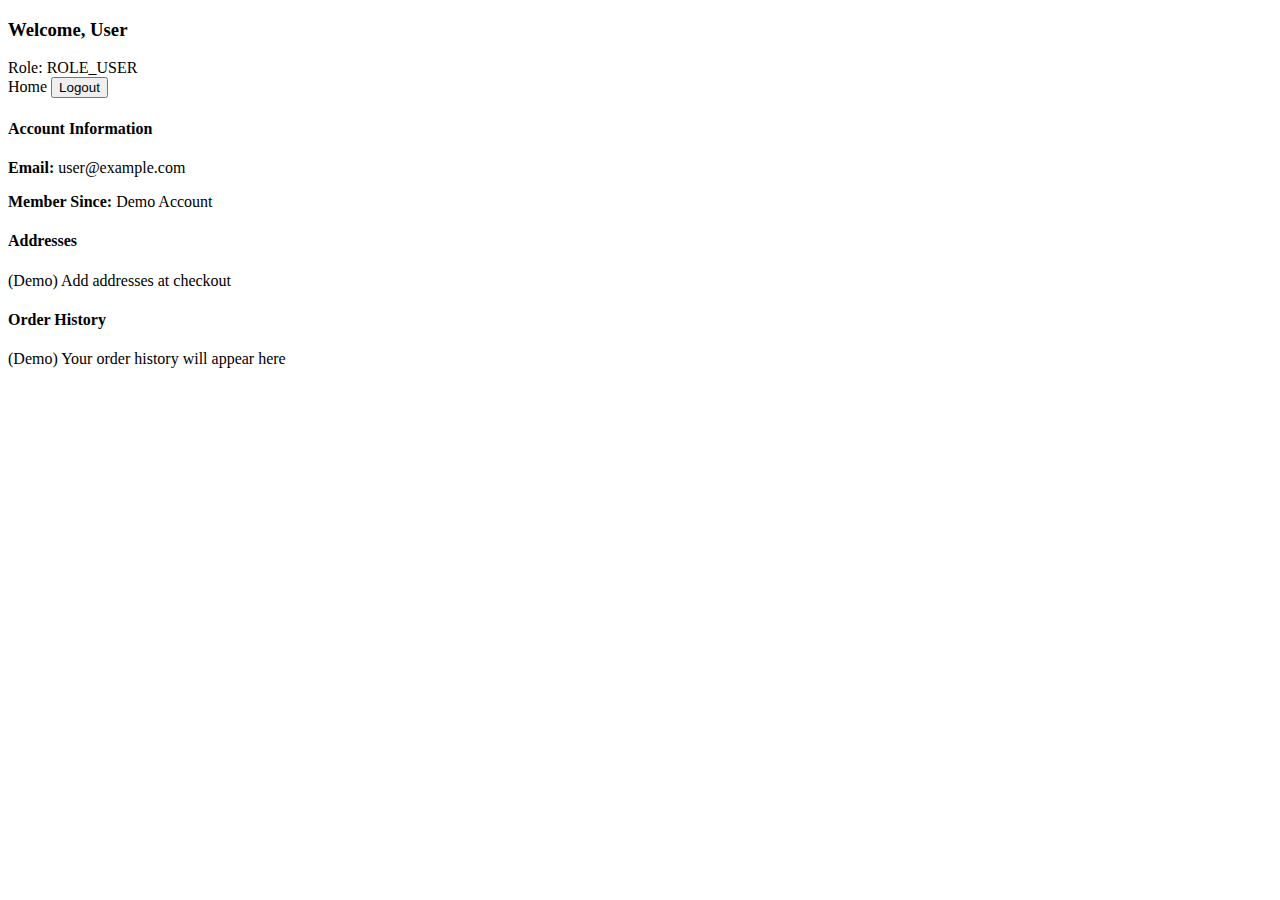
<file: src/main/resources/templates/profile/index.html>
<!DOCTYPE html>
<html xmlns:th="http://www.thymeleaf.org"
      xmlns:sec="http://www.thymeleaf.org/extras/spring-security"
      xmlns:layout="http://www.ultraq.net.nz/thymeleaf/layout"
      layout:decorate="~{layout/base}">
<head>
    <title>My Profile</title>
</head>
<body>
    <div layout:fragment="content">
        <section class="container">
            <div class="stack">
                <div class="panel row" style="justify-content:space-between;align-items:center;">
                    <div>
                        <h3>Welcome, <span sec:authentication="name">User</span></h3>
                        <div class="muted">Role: <span sec:authentication="principal.authorities">ROLE_USER</span></div>
                    </div>
                    <div class="row">
                        <a class="btn" th:href="@{/}">Home</a>
                        <form th:action="@{/auth/logout}" method="post" style="display: inline;">
                            <button type="submit" class="btn btn-ghost">Logout</button>
                        </form>
                    </div>
                </div>
                
                <!-- User Information -->
                <div class="panel">
                    <h4>Account Information</h4>
                    <div class="row" style="margin-top: 16px;">
                        <div style="flex: 1;">
                            <p><strong>Email:</strong> <span sec:authentication="name">user@example.com</span></p>
                            <p><strong>Member Since:</strong> <span>Demo Account</span></p>
                        </div>
                    </div>
                </div>
                
                <!-- Addresses -->
                <div class="panel">
                    <h4>Addresses</h4>
                    <div class="muted" style="margin-top: 16px;">(Demo) Add addresses at checkout</div>
                </div>
                
                <!-- Order History -->
                <div class="panel">
                    <h4>Order History</h4>
                    <div class="muted" style="margin-top: 16px;">(Demo) Your order history will appear here</div>
                </div>
            </div>
        </section>
    </div>
</body>
</html>
</file>
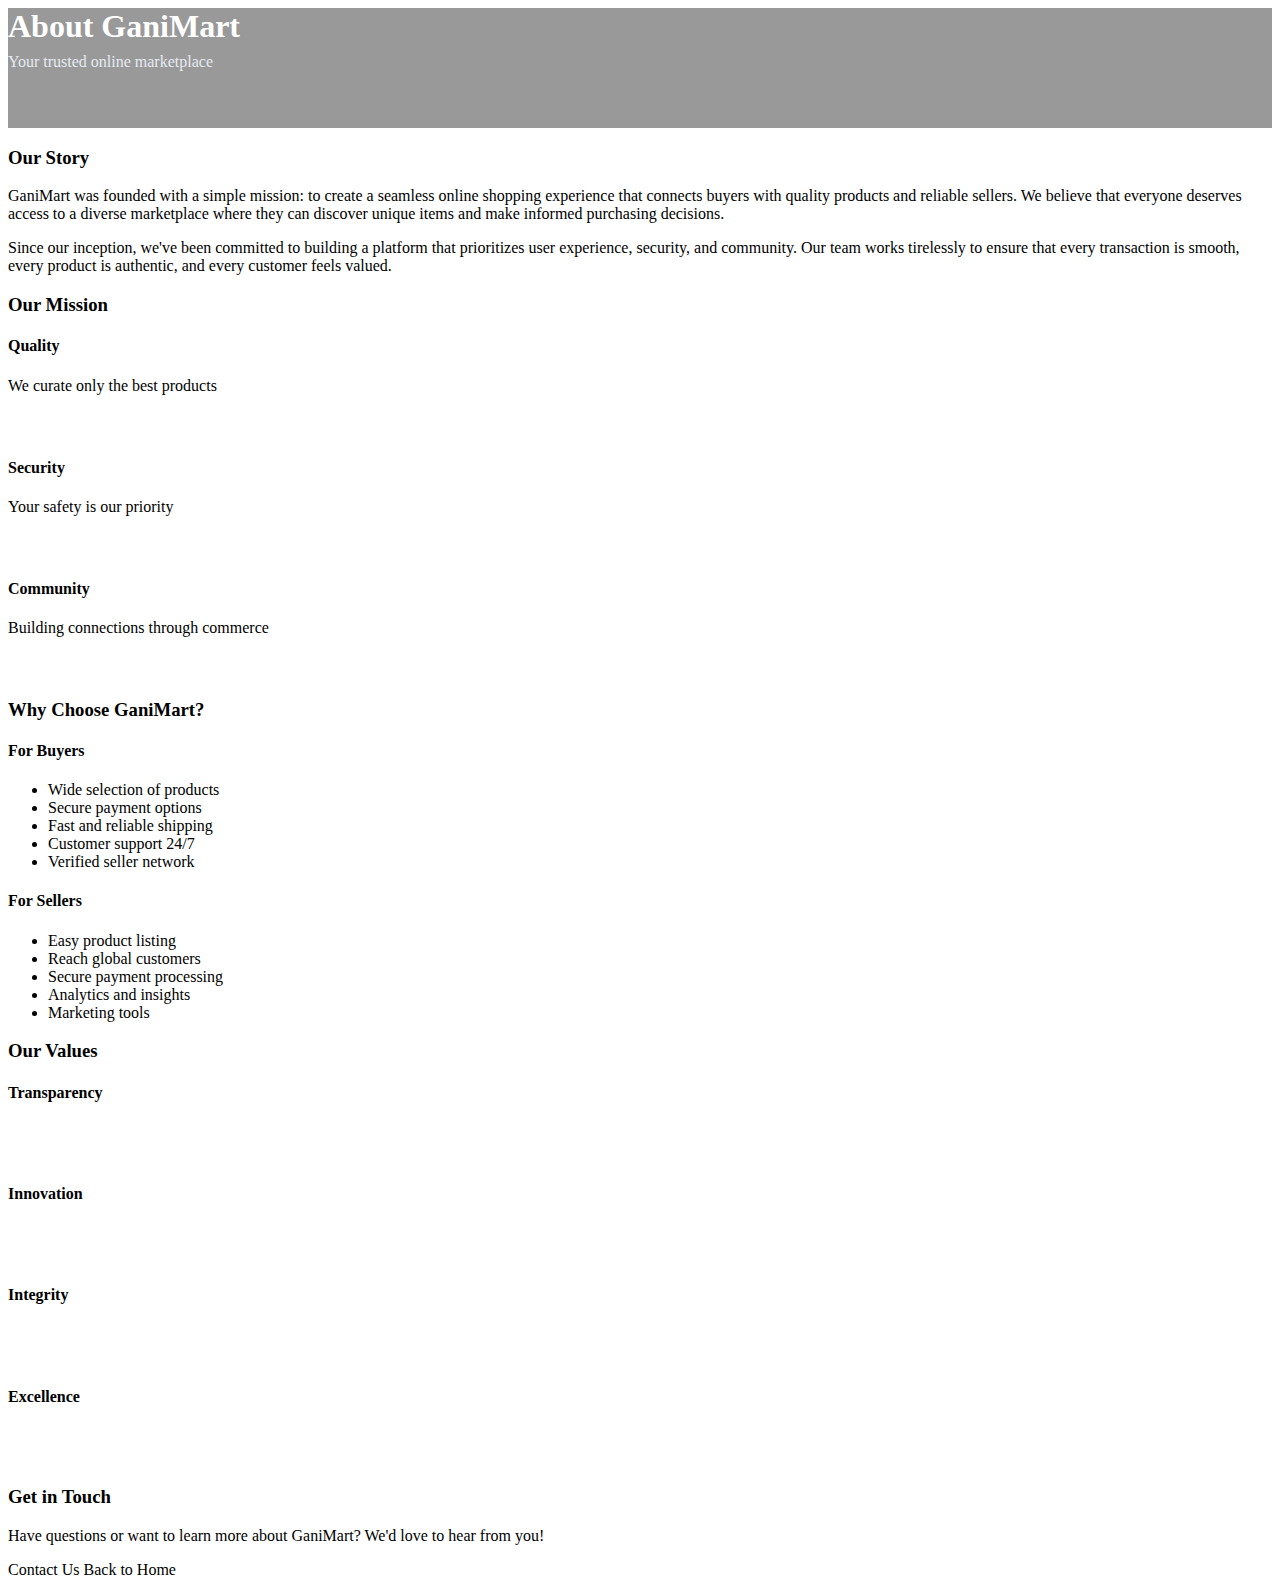
<file: src/main/resources/templates/about.html>
<!DOCTYPE html>
<html lang="en" xmlns:th="http://www.thymeleaf.org" xmlns:layout="http://www.ultraq.net.nz/thymeleaf/layout"
      layout:decorate="~{layout/base}">
<head>
    <title>About - GaniMart</title>
</head>
<body>
    <div layout:fragment="content">
        <section class="panel stack">
            <div class="card center" style="height: 120px; background: linear-gradient(rgba(0,0,0,0.4), rgba(0,0,0,0.4)), url('https://images.unsplash.com/photo-1556742049-0cfed4f6a45d?w=1200&h=400&fit=crop') center/cover;">
                <div style="position: relative; z-index: 2;">
                    <h1 style="margin: 0; color: #ffffff;">About GaniMart</h1>
                    <p style="margin: 8px 0 0 0; color: #e6eaf2;">Your trusted online marketplace</p>
                </div>
            </div>
            
            <div class="stack">
                <h3>Our Story</h3>
                <p>GaniMart was founded with a simple mission: to create a seamless online shopping experience that connects buyers with quality products and reliable sellers. We believe that everyone deserves access to a diverse marketplace where they can discover unique items and make informed purchasing decisions.</p>
                
                <p>Since our inception, we've been committed to building a platform that prioritizes user experience, security, and community. Our team works tirelessly to ensure that every transaction is smooth, every product is authentic, and every customer feels valued.</p>
            </div>
            
            <div class="stack">
                <h3>Our Mission</h3>
                <div class="grid" style="grid-template-columns: repeat(auto-fit, minmax(250px, 1fr));">
                    <div class="card center" style="height: 100px;">
                        <h4>Quality</h4>
                        <p class="muted">We curate only the best products</p>
                    </div>
                    <div class="card center" style="height: 100px;">
                        <h4>Security</h4>
                        <p class="muted">Your safety is our priority</p>
                    </div>
                    <div class="card center" style="height: 100px;">
                        <h4>Community</h4>
                        <p class="muted">Building connections through commerce</p>
                    </div>
                </div>
            </div>
            
            <div class="stack">
                <h3>Why Choose GaniMart?</h3>
                <div class="split">
                    <div>
                        <h4>For Buyers</h4>
                        <ul>
                            <li>Wide selection of products</li>
                            <li>Secure payment options</li>
                            <li>Fast and reliable shipping</li>
                            <li>Customer support 24/7</li>
                            <li>Verified seller network</li>
                        </ul>
                    </div>
                    <div>
                        <h4>For Sellers</h4>
                        <ul>
                            <li>Easy product listing</li>
                            <li>Reach global customers</li>
                            <li>Secure payment processing</li>
                            <li>Analytics and insights</li>
                            <li>Marketing tools</li>
                        </ul>
                    </div>
                </div>
            </div>
            
            <div class="stack">
                <h3>Our Values</h3>
                <div class="grid" style="grid-template-columns: repeat(auto-fit, minmax(200px, 1fr));">
                    <div class="card center" style="height: 80px;">
                        <h4>Transparency</h4>
                    </div>
                    <div class="card center" style="height: 80px;">
                        <h4>Innovation</h4>
                    </div>
                    <div class="card center" style="height: 80px;">
                        <h4>Integrity</h4>
                    </div>
                    <div class="card center" style="height: 80px;">
                        <h4>Excellence</h4>
                    </div>
                </div>
            </div>
            
            <div class="stack">
                <h3>Get in Touch</h3>
                <p>Have questions or want to learn more about GaniMart? We'd love to hear from you!</p>
                <div class="row" style="justify-content: center; gap: 12px;">
                    <a th:href="@{/contact}" class="btn btn-primary">Contact Us</a>
                    <a th:href="@{/}" class="btn">Back to Home</a>
                </div>
            </div>
        </section>
    </div>
</body>
</html>
</file>
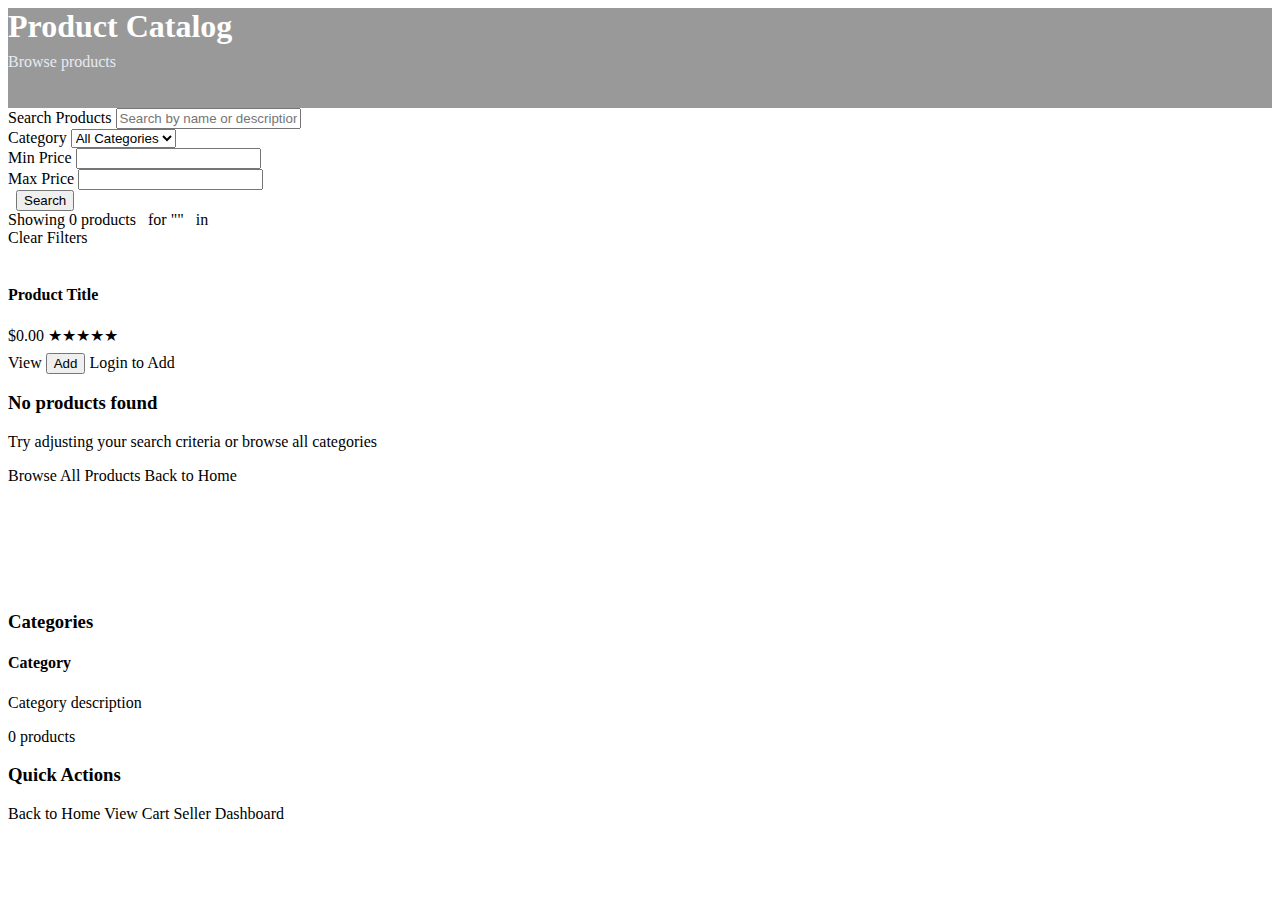
<file: src/main/resources/templates/catalog.html>
<!DOCTYPE html>
<html lang="en" xmlns:th="http://www.thymeleaf.org" xmlns:layout="http://www.ultraq.net.nz/thymeleaf/layout"
      xmlns:sec="http://www.thymeleaf.org/extras/spring-security"
      layout:decorate="~{layout/base}">
<head>
    <title th:text="${title} ? ${title} + ' - GaniMart' : 'Catalog - GaniMart'">Catalog</title>
</head>
<body>
    <div layout:fragment="content">
        <section class="panel stack">
            <!-- Header -->
            <div class="card center" style="height: 100px; background: linear-gradient(rgba(0,0,0,0.4), rgba(0,0,0,0.4)), url('https://images.unsplash.com/photo-1441986300917-64674bd600d8?w=1200&h=400&fit=crop') center/cover;">
                <div style="position: relative; z-index: 2;">
                    <h1 style="margin: 0; color: #ffffff;" th:text="${selectedCategory != null ? selectedCategory.name : 'Product Catalog'}">Product Catalog</h1>
                    <p style="margin: 8px 0 0 0; color: #e6eaf2;" th:if="${selectedCategory != null}">Browse <span th:text="${selectedCategory.name}"></span> products</p>
                </div>
            </div>
            
            <!-- Search and Filters -->
            <div class="card">
                <form th:action="@{/catalog}" method="get" class="form">
                    <div class="row">
                        <div class="field" style="flex: 1;">
                            <label for="search">Search Products</label>
                            <input type="text" id="search" name="q" th:value="${searchQuery}" placeholder="Search by name or description..." />
                        </div>
                        <div class="field">
                            <label for="category">Category</label>
                            <select id="category" name="categoryId">
                                <option value="">All Categories</option>
                                <option th:each="cat : ${categories}" 
                                        th:value="${cat.id}" 
                                        th:text="${cat.name}">Category</option>
                            </select>
                        </div>
                        <div class="field">
                            <label for="minPrice">Min Price</label>
                            <input type="number" id="minPrice" name="minPrice" th:value="${minPrice}" min="0" step="0.01" />
                        </div>
                        <div class="field">
                            <label for="maxPrice">Max Price</label>
                            <input type="number" id="maxPrice" name="maxPrice" th:value="${maxPrice}" min="0" step="0.01" />
                        </div>
                        <div class="field">
                            <label>&nbsp;</label>
                            <button type="submit" class="btn btn-primary">Search</button>
                        </div>
                    </div>
                </form>
            </div>
            
            <!-- Results Summary -->
            <div class="row" style="justify-content: space-between; align-items: center;">
                <div>
                    <span class="muted">Showing <span th:text="${products.size()}">0</span> products</span>
                    <span th:if="${searchQuery}" class="muted" style="margin-left: 8px;"> for "<span th:text="${searchQuery}"></span>"</span>
                    <span th:if="${selectedCategory != null}" class="muted" style="margin-left: 8px;"> in <span th:text="${selectedCategory.name}"></span></span>
                </div>
                <div>
                    <a th:href="@{/catalog}" class="btn btn-ghost" th:if="${searchQuery != null or selectedCategory != null or minPrice != null or maxPrice != null}">Clear Filters</a>
                </div>
            </div>
            
            <!-- Products Grid -->
            <div th:if="${products != null and !products.isEmpty()}" class="grid" id="productsGrid">
                <div th:each="product : ${products}" th:object="${product}" class="card product-card">
                    <img th:src="${product.imageUrl}" th:alt="${product.title}" referrerpolicy="no-referrer" />
                    <h4 th:text="${product.title}">Product Title</h4>
                    <p class="muted" th:text="${product.description}" style="font-size: 13px; margin: 4px 0;"></p>
                    <div class="row" style="justify-content: space-between; align-items: center;">
                        <span class="price">$<span th:text="${#numbers.formatDecimal(product.price, 1, 2)}">0.00</span></span>
                        <span class="rating">★★★★★</span>
                    </div>
                    <div class="row" style="margin-top: 8px;">
                        <a class="btn" th:href="@{/product/{id}(id=${product.id})}">View</a>
                        <form th:action="@{/cart/add}" method="post" style="display: inline;" sec:authorize="isAuthenticated()">
                            <input type="hidden" name="productId" th:value="${product.id}" />
                            <input type="hidden" name="quantity" value="1" />
                            <button type="submit" class="btn btn-primary">Add</button>
                        </form>
                        <a th:href="@{/auth/login}" class="btn btn-primary" sec:authorize="!isAuthenticated()">Login to Add</a>
                    </div>
                </div>
            </div>
            
            <!-- No Results -->
            <div th:if="${products != null and products.isEmpty()}" class="card center" style="height: 200px;">
                <div>
                    <h3>No products found</h3>
                    <p class="muted">Try adjusting your search criteria or browse all categories</p>
                    <div class="row" style="justify-content: center; gap: 12px; margin-top: 16px;">
                        <a th:href="@{/catalog}" class="btn btn-primary">Browse All Products</a>
                        <a th:href="@{/}" class="btn">Back to Home</a>
                    </div>
                </div>
            </div>
            
            <!-- Categories Sidebar -->
            <div class="split">
                <div>
                    <h3>Categories</h3>
                    <div class="stack">
                        <a th:each="cat : ${categories}" 
                           th:href="@{/catalog/category/{id}(id=${cat.id})}"
                           class="card" 
                           style="text-decoration: none; cursor: pointer;">
                            <h4 th:text="${cat.name}">Category</h4>
                            <p class="muted" th:text="${cat.description}">Category description</p>
                            <span class="pill" th:text="${'0 products'}">0 products</span>
                        </a>
                    </div>
                </div>
                
                <div>
                    <h3>Quick Actions</h3>
                    <div class="stack">
                        <a th:href="@{/}" class="btn btn-ghost">Back to Home</a>
                        <a th:href="@{/cart}" class="btn btn-ghost" sec:authorize="isAuthenticated()">View Cart</a>
                        <a th:href="@{/seller}" class="btn btn-ghost" sec:authorize="hasRole('SELLER')">Seller Dashboard</a>
                    </div>
                </div>
            </div>
        </section>
    </div>
</body>
</html>
</file>
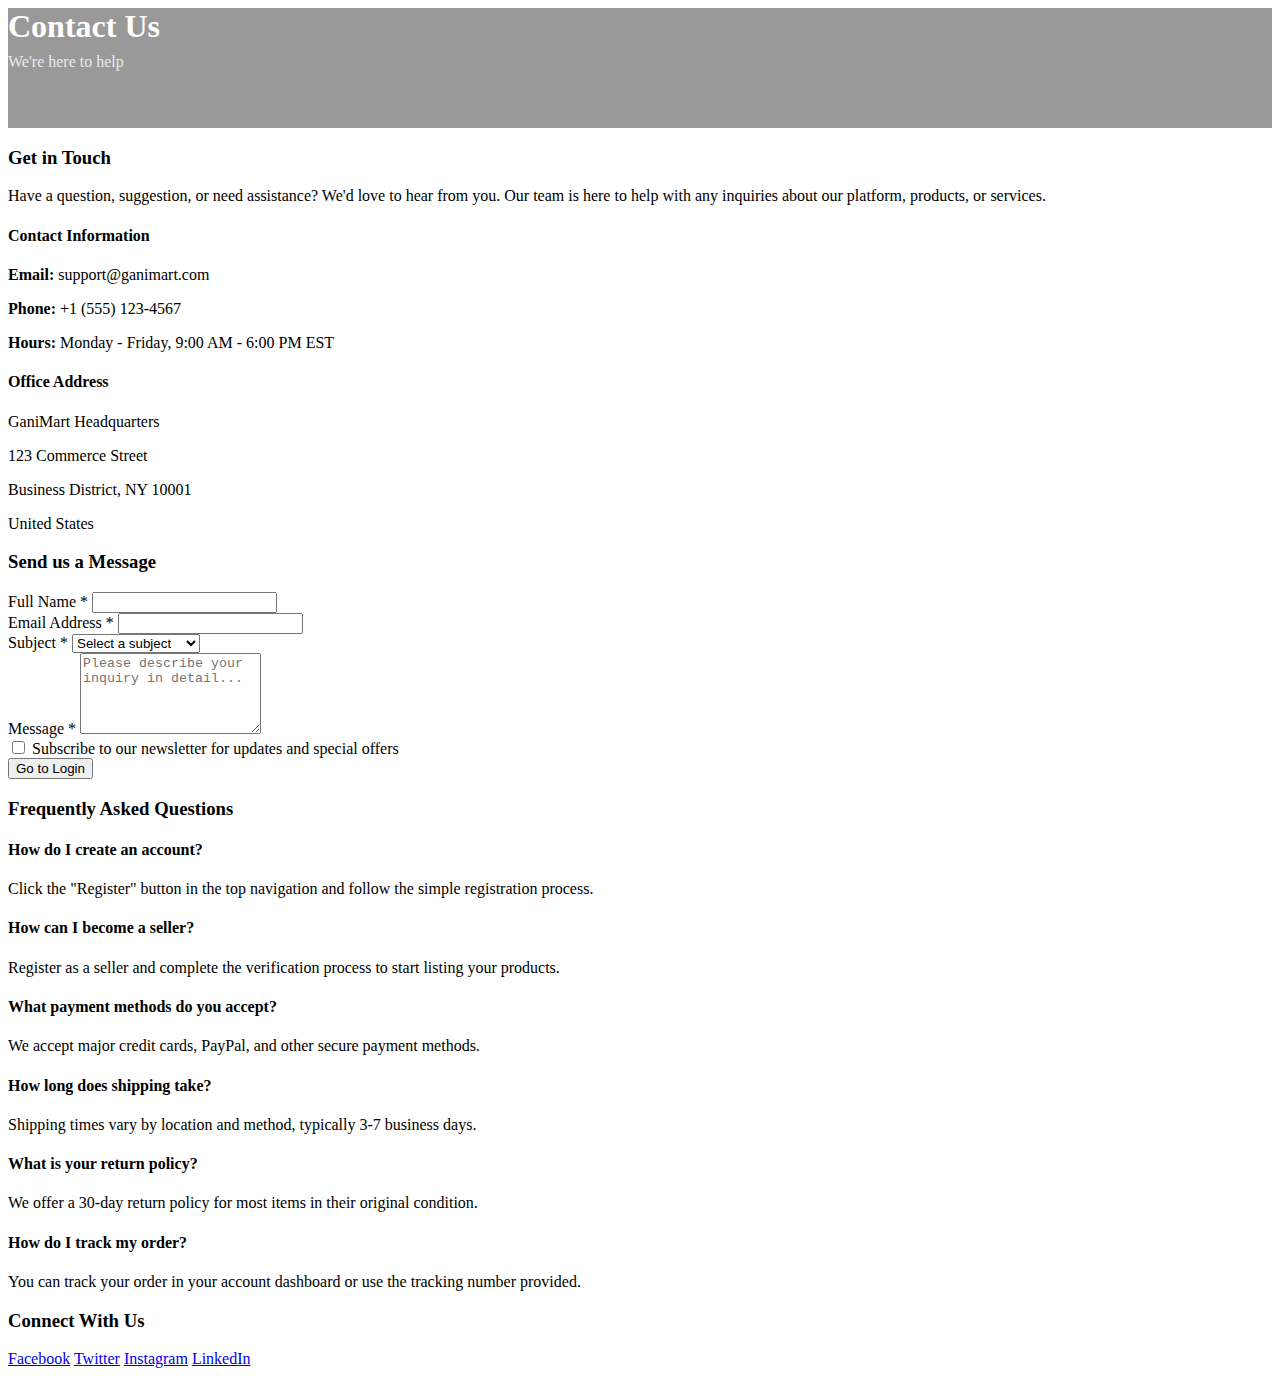
<file: src/main/resources/templates/contact.html>
<!DOCTYPE html>
<html lang="en" xmlns:th="http://www.thymeleaf.org" xmlns:layout="http://www.ultraq.net.nz/thymeleaf/layout"
      layout:decorate="~{layout/base}">
<head>
    <title>Contact - GaniMart</title>
</head>
<body>
    <div layout:fragment="content">
        <section class="panel stack">
            <div class="card center" style="height: 120px; background: linear-gradient(rgba(0,0,0,0.4), rgba(0,0,0,0.4)), url('https://images.unsplash.com/photo-1486312338219-ce68d2c6f44d?w=1200&h=400&fit=crop') center/cover;">
                <div style="position: relative; z-index: 2;">
                    <h1 style="margin: 0; color: #ffffff;">Contact Us</h1>
                    <p style="margin: 8px 0 0 0; color: #e6eaf2;">We're here to help</p>
                </div>
            </div>
            
            <div class="split">
                <div class="stack">
                    <h3>Get in Touch</h3>
                    <p>Have a question, suggestion, or need assistance? We'd love to hear from you. Our team is here to help with any inquiries about our platform, products, or services.</p>
                    
                    <div class="stack">
                        <h4>Contact Information</h4>
                        <div class="card">
                            <p><strong>Email:</strong> support@ganimart.com</p>
                            <p><strong>Phone:</strong> +1 (555) 123-4567</p>
                            <p><strong>Hours:</strong> Monday - Friday, 9:00 AM - 6:00 PM EST</p>
                        </div>
                    </div>
                    
                    <div class="stack">
                        <h4>Office Address</h4>
                        <div class="card">
                            <p>GaniMart Headquarters</p>
                            <p>123 Commerce Street</p>
                            <p>Business District, NY 10001</p>
                            <p>United States</p>
                        </div>
                    </div>
                </div>
                
                <div class="stack">
                    <h3>Send us a Message</h3>
                    <form class="form" th:action="@{/auth/login}" method="get">
                        <div class="field">
                            <label for="name">Full Name *</label>
                            <input type="text" id="name" name="name" required />
                        </div>
                        
                        <div class="field">
                            <label for="email">Email Address *</label>
                            <input type="email" id="email" name="email" required />
                        </div>
                        
                        <div class="field">
                            <label for="subject">Subject *</label>
                            <select id="subject" name="subject" required>
                                <option value="">Select a subject</option>
                                <option value="general">General Inquiry</option>
                                <option value="support">Technical Support</option>
                                <option value="billing">Billing Question</option>
                                <option value="partnership">Partnership</option>
                                <option value="feedback">Feedback</option>
                                <option value="other">Other</option>
                            </select>
                        </div>
                        
                        <div class="field">
                            <label for="message">Message *</label>
                            <textarea id="message" name="message" rows="5" required placeholder="Please describe your inquiry in detail..."></textarea>
                        </div>
                        
                        <div class="field">
                            <label>
                                <input type="checkbox" name="newsletter" />
                                Subscribe to our newsletter for updates and special offers
                            </label>
                        </div>
                        
                        <button type="submit" class="btn btn-primary">Go to Login</button>
                    </form>
                </div>
            </div>
            
            <div class="stack">
                <h3>Frequently Asked Questions</h3>
                <div class="grid" style="grid-template-columns: repeat(auto-fit, minmax(300px, 1fr));">
                    <div class="card">
                        <h4>How do I create an account?</h4>
                        <p class="muted">Click the "Register" button in the top navigation and follow the simple registration process.</p>
                    </div>
                    
                    <div class="card">
                        <h4>How can I become a seller?</h4>
                        <p class="muted">Register as a seller and complete the verification process to start listing your products.</p>
                    </div>
                    
                    <div class="card">
                        <h4>What payment methods do you accept?</h4>
                        <p class="muted">We accept major credit cards, PayPal, and other secure payment methods.</p>
                    </div>
                    
                    <div class="card">
                        <h4>How long does shipping take?</h4>
                        <p class="muted">Shipping times vary by location and method, typically 3-7 business days.</p>
                    </div>
                    
                    <div class="card">
                        <h4>What is your return policy?</h4>
                        <p class="muted">We offer a 30-day return policy for most items in their original condition.</p>
                    </div>
                    
                    <div class="card">
                        <h4>How do I track my order?</h4>
                        <p class="muted">You can track your order in your account dashboard or use the tracking number provided.</p>
                    </div>
                </div>
            </div>
            
            <div class="stack">
                <h3>Connect With Us</h3>
                <div class="row" style="justify-content: center; gap: 16px;">
                    <a href="#" class="btn btn-ghost">Facebook</a>
                    <a href="#" class="btn btn-ghost">Twitter</a>
                    <a href="#" class="btn btn-ghost">Instagram</a>
                    <a href="#" class="btn btn-ghost">LinkedIn</a>
                </div>
            </div>
        </section>
    </div>
</body>
</html>
</file>
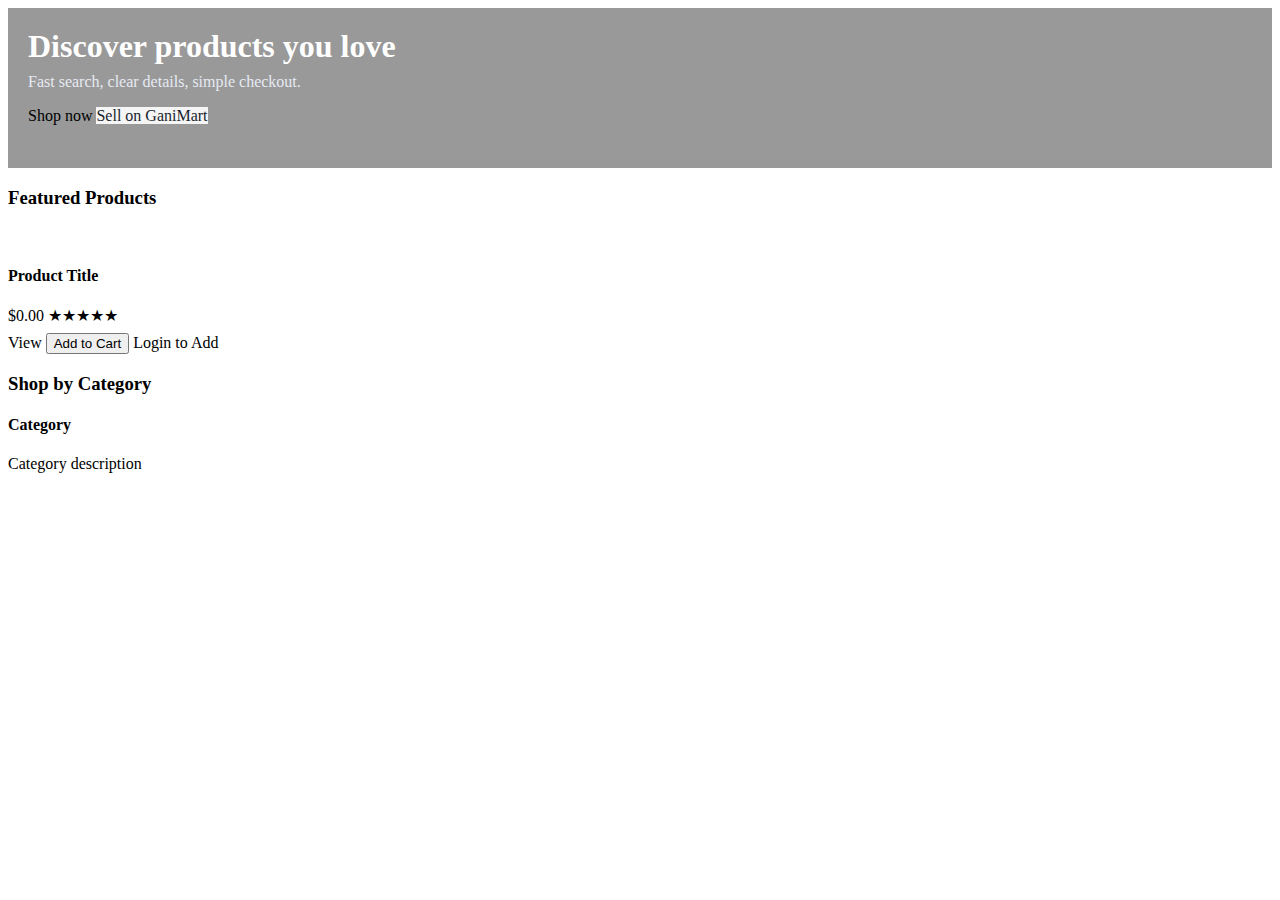
<file: src/main/resources/templates/home.html>
<!DOCTYPE html>
<html lang="en" xmlns:th="http://www.thymeleaf.org" xmlns:layout="http://www.ultraq.net.nz/thymeleaf/layout"
      layout:decorate="~{layout/base}">
<head>
    <title>Home - GaniMart</title>
</head>
<body>
    <div layout:fragment="content">
        <section class="panel stack">
            <!-- Hero Section -->
            <div class="card center" style="height: 160px; background: linear-gradient(rgba(0,0,0,0.4), rgba(0,0,0,0.4)), url('https://images.unsplash.com/photo-1441986300917-64674bd600d8?w=1200&h=400&fit=crop') center/cover; position: relative;">
                <div style="position: relative; z-index: 2; padding: 20px; border-radius: 12px;">
                    <h1 style="margin: 0 0 8px 0; color: #ffffff;">Discover products you love</h1>
                    <p style="margin: 0 0 16px 0; color: #e6eaf2; font-size: 16px;">Fast search, clear details, simple checkout.</p>
                    <div class="row" style="justify-content:center;gap:12px;">
                        <a th:href="@{/catalog}" class="btn btn-primary">Shop now</a>
                        <a th:href="@{/auth/register}" class="btn" style="background: rgba(255,255,255,0.9); color: #1a1f2e; border: none;">Sell on GaniMart</a>
                    </div>
                </div>
            </div>
            
            <!-- Featured Products -->
            <div class="stack">
                <h3>Featured Products</h3>
                <div class="grid" id="featuredGrid">
                    <!-- Featured products will be displayed here -->
                    <div th:each="product : ${featuredProducts}" th:object="${product}" class="card product-card">
                        <img th:src="${product.imageUrl}" th:alt="${product.title}" referrerpolicy="no-referrer" />
                        <h4 th:text="${product.title}">Product Title</h4>
                        <div class="row" style="justify-content:space-between;align-items:center;">
                            <span class="price" th:text="${'$' + #numbers.formatDecimal(product.price, 1, 2)}">$0.00</span>
                            <span class="rating">★★★★★</span>
                        </div>
                        <div class="row" style="margin-top:8px;">
                            <a class="btn" th:href="@{/product/{productId}(productId=${product.id})}">View</a>
                            <!-- For authenticated users -->
                            <form th:action="@{/cart/add}" method="post" style="display: inline;" sec:authorize="isAuthenticated()">
                                <input type="hidden" name="productId" th:value="${product.id}" />
                                <input type="hidden" name="quantity" value="1" />
                                <button type="submit" class="btn btn-primary">Add to Cart</button>
                            </form>
                            <!-- For non-authenticated users -->
                            <a th:href="@{/auth/login}" class="btn btn-primary" sec:authorize="!isAuthenticated()">Login to Add</a>
                        </div>
                    </div>
                </div>
            </div>
            
            <!-- Categories Quick Links -->
            <div class="stack">
                <h3>Shop by Category</h3>
                <div class="grid" style="grid-template-columns: repeat(auto-fit, minmax(200px, 1fr));">
                    <a th:each="category : ${categories}" th:href="@{/catalog}" class="card center" style="height: 120px; cursor: pointer; text-decoration: none; color: inherit;">
                        <h4 th:text="${category.name}">Category</h4>
                        <p class="muted" th:text="${category.description}">Category description</p>
                    </a>
                </div>
            </div>
        </section>
    </div>
</body>
</html>
</file>
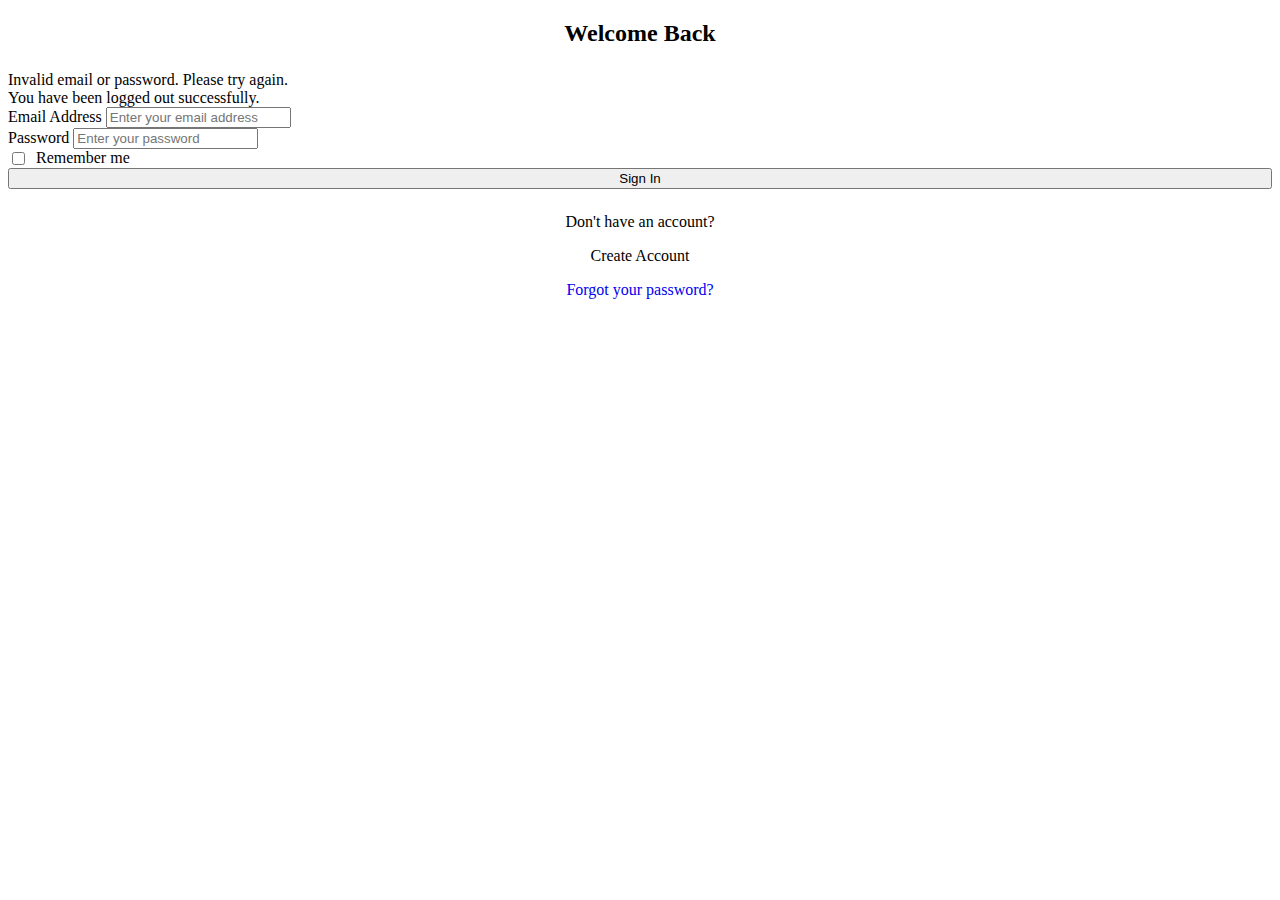
<file: src/main/resources/templates/auth/login.html>
<!DOCTYPE html>
<html lang="en" xmlns:th="http://www.thymeleaf.org" xmlns:layout="http://www.ultraq.net.nz/thymeleaf/layout"
      xmlns:sec="http://www.thymeleaf.org/extras/spring-security"
      layout:decorate="~{layout/base}">
<head>
    <title>Login - GaniMart</title>
</head>
<body>
    <div layout:fragment="content">
        <div class="auth-container">
            <div class="panel">
                <h2 style="text-align: center; margin-bottom: 24px;">Welcome Back</h2>
                
                <!-- Error Message -->
                <div th:if="${param.error}" class="error-message">
                    Invalid email or password. Please try again.
                </div>
                
                <!-- Success Message -->
                <div th:if="${param.logout}" class="success-message">
                    You have been logged out successfully.
                </div>
                
                <!-- Login Form -->
                <form th:action="@{/auth/login}" method="post" class="form">
                    <div class="field">
                        <label for="username">Email Address</label>
                        <input type="email" id="username" name="username" required 
                               placeholder="Enter your email address" />
                    </div>
                    
                    <div class="field">
                        <label for="password">Password</label>
                        <input type="password" id="password" name="password" required 
                               placeholder="Enter your password" />
                    </div>
                    
                    <div class="field">
                        <label style="display: flex; align-items: center; gap: 8px;">
                            <input type="checkbox" name="remember-me" />
                            <span>Remember me</span>
                        </label>
                    </div>
                    
                    <div class="field">
                        <button type="submit" class="btn btn-primary" style="width: 100%;">
                            Sign In
                        </button>
                    </div>
                </form>
                
                <!-- Additional Links -->
                <div style="text-align: center; margin-top: 24px;">
                    <p class="muted">Don't have an account?</p>
                    <a th:href="@{/auth/register}" class="btn btn-ghost" style="width: 100%;">
                        Create Account
                    </a>
                </div>
                
                <div style="text-align: center; margin-top: 16px;">
                    <a href="#" class="muted" style="text-decoration: none;">Forgot your password?</a>
                </div>
            </div>
        </div>
    </div>
</body>
</html>
</file>
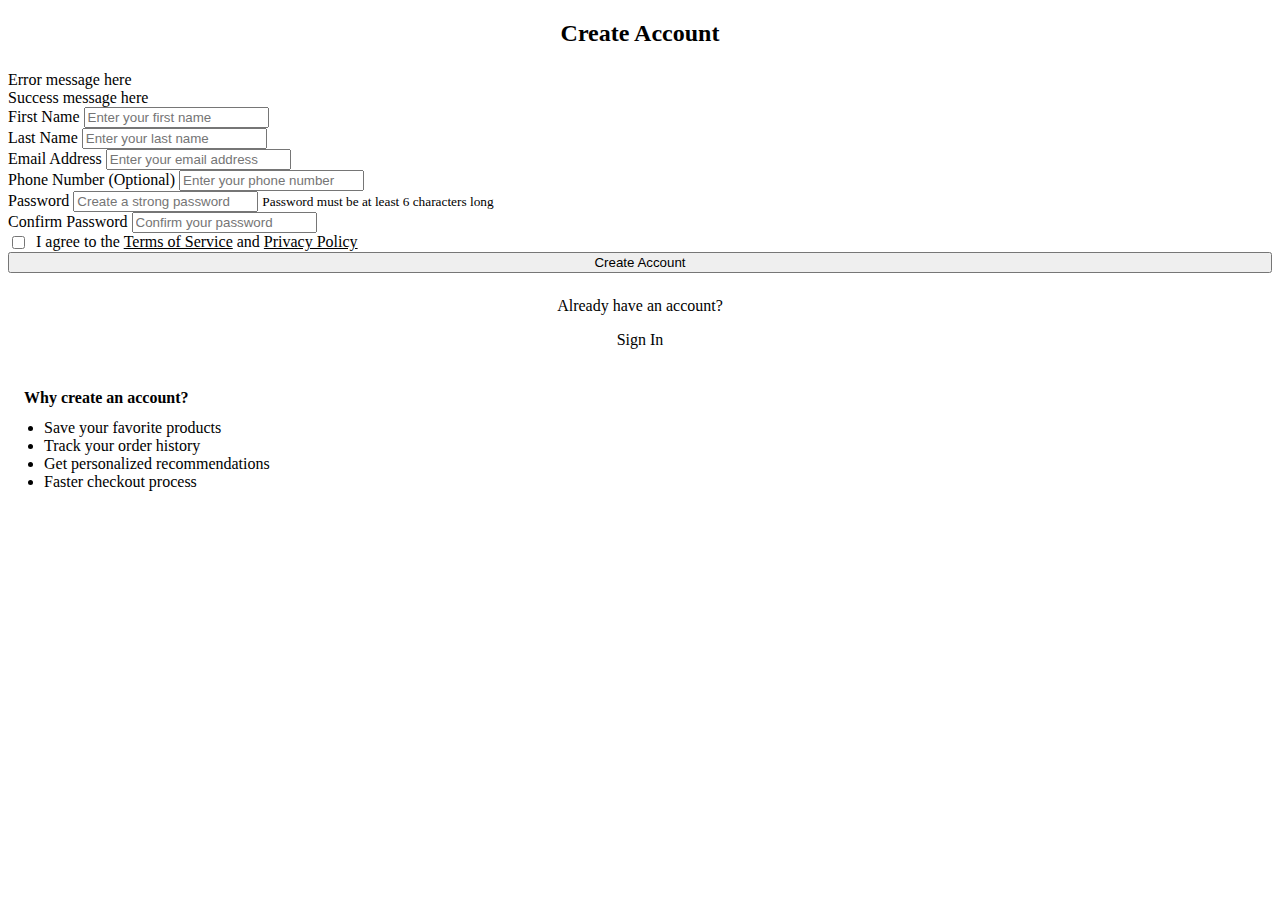
<file: src/main/resources/templates/auth/register.html>
<!DOCTYPE html>
<html lang="en" xmlns:th="http://www.thymeleaf.org" xmlns:layout="http://www.ultraq.net.nz/thymeleaf/layout"
      xmlns:sec="http://www.thymeleaf.org/extras/spring-security"
      layout:decorate="~{layout/base}">
<head>
    <title>Register - GaniMart</title>
</head>
<body>
    <div layout:fragment="content">
        <div class="auth-container">
            <div class="panel">
                <h2 style="text-align: center; margin-bottom: 24px;">Create Account</h2>
                
                <!-- Error Message -->
                <div th:if="${error}" class="error-message" th:text="${error}">
                    Error message here
                </div>
                
                <!-- Success Message -->
                <div th:if="${success}" class="success-message" th:text="${success}">
                    Success message here
                </div>
                
                <!-- Registration Form -->
                <form th:action="@{/auth/register}" method="post" class="form">
                    <div class="row">
                        <div class="field">
                            <label for="firstName">First Name</label>
                            <input type="text" id="firstName" name="firstName" required 
                                   placeholder="Enter your first name" />
                        </div>
                        
                        <div class="field">
                            <label for="lastName">Last Name</label>
                            <input type="text" id="lastName" name="lastName" required 
                                   placeholder="Enter your last name" />
                        </div>
                    </div>
                    
                    <div class="field">
                        <label for="email">Email Address</label>
                        <input type="email" id="email" name="email" required 
                               placeholder="Enter your email address" />
                    </div>
                    
                    <div class="field">
                        <label for="phone">Phone Number (Optional)</label>
                        <input type="tel" id="phone" name="phone" 
                               placeholder="Enter your phone number" />
                    </div>
                    
                    <div class="field">
                        <label for="password">Password</label>
                        <input type="password" id="password" name="password" required 
                               placeholder="Create a strong password" />
                        <small class="muted">Password must be at least 6 characters long</small>
                    </div>
                    
                    <div class="field">
                        <label for="confirmPassword">Confirm Password</label>
                        <input type="password" id="confirmPassword" name="confirmPassword" required 
                               placeholder="Confirm your password" />
                    </div>
                    
                    <div class="field">
                        <label style="display: flex; align-items: center; gap: 8px;">
                            <input type="checkbox" name="termsAccepted" required />
                            <span>I agree to the <a href="#" style="color: var(--primary);">Terms of Service</a> and <a href="#" style="color: var(--primary);">Privacy Policy</a></span>
                        </label>
                    </div>
                    
                    <div class="field">
                        <button type="submit" class="btn btn-primary" style="width: 100%;">
                            Create Account
                        </button>
                    </div>
                </form>
                
                <!-- Additional Links -->
                <div style="text-align: center; margin-top: 24px;">
                    <p class="muted">Already have an account?</p>
                    <a th:href="@{/auth/login}" class="btn btn-ghost" style="width: 100%;">
                        Sign In
                    </a>
                </div>
                
                <!-- Benefits -->
                <div style="margin-top: 24px; padding: 16px; background: var(--panel-2); border-radius: 8px;">
                    <h4 style="margin: 0 0 12px 0;">Why create an account?</h4>
                    <ul style="margin: 0; padding-left: 20px; color: var(--muted);">
                        <li>Save your favorite products</li>
                        <li>Track your order history</li>
                        <li>Get personalized recommendations</li>
                        <li>Faster checkout process</li>
                    </ul>
                </div>
            </div>
        </div>
    </div>
</body>
</html>
</file>
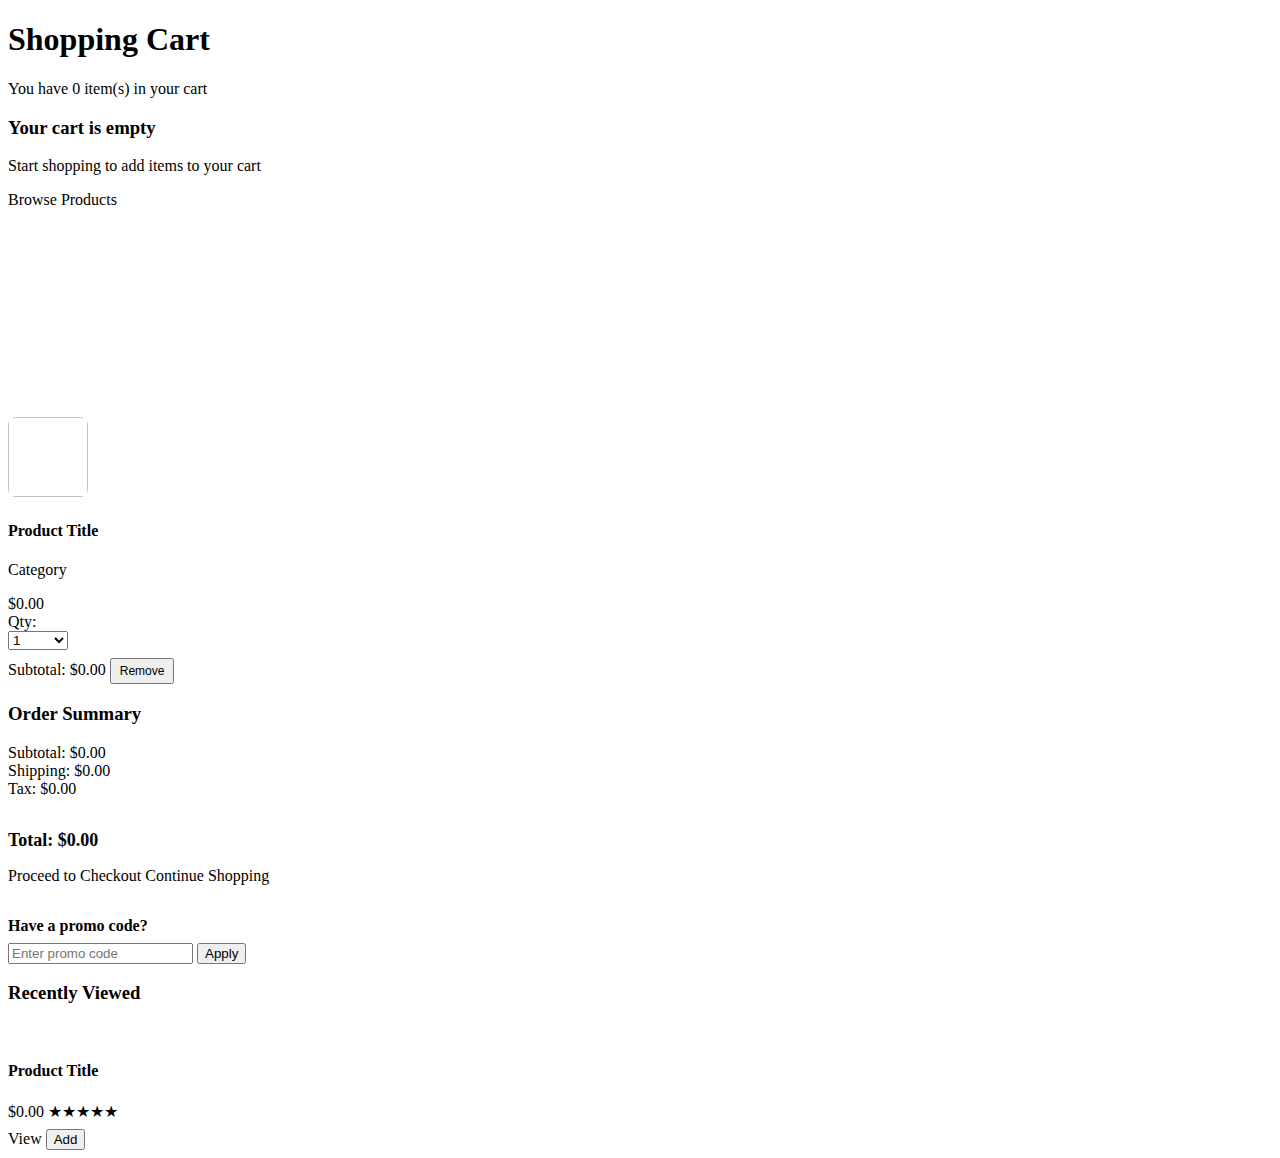
<file: src/main/resources/templates/cart/cart.html>
<!DOCTYPE html>
<html lang="en" xmlns:th="http://www.thymeleaf.org" xmlns:layout="http://www.ultraq.net.nz/thymeleaf/layout"
      xmlns:sec="http://www.thymeleaf.org/extras/spring-security"
      layout:decorate="~{layout/base}">
<head>
    <title>Shopping Cart - GaniMart</title>
</head>
<body>
    <div layout:fragment="content">
        <section class="panel stack">
            <!-- Page Header -->
            <div class="card">
                <h1>Shopping Cart</h1>
                <p class="muted" th:text="${'You have ' + cartItems.size() + ' item(s) in your cart'}">You have 0 item(s) in your cart</p>
            </div>

            <!-- Empty Cart Message -->
            <div th:if="${cartItems == null or cartItems.isEmpty()}" class="card center" style="height: 300px;">
                <div>
                    <h3>Your cart is empty</h3>
                    <p class="muted">Start shopping to add items to your cart</p>
                    <a th:href="@{/catalog}" class="btn btn-primary">Browse Products</a>
                </div>
            </div>

            <!-- Cart Items -->
            <div th:if="${cartItems != null and !cartItems.isEmpty()}" class="split">
                <!-- Cart Items List -->
                <div class="stack">
                    <div th:each="item : ${cartItems}" th:object="${item}" class="card">
                        <div class="row">
                            <img th:src="${item.imageUrl}" th:alt="${item.title}"
                                 style="width: 80px; height: 80px; object-fit: cover; border-radius: 8px;" />
                            
                            <div style="flex: 1;">
                                <h4 th:text="${item.title}">Product Title</h4>
                                <p class="muted" th:text="${item.categoryName != null ? item.categoryName : 'Category'}">Category</p>
                                <div class="row" style="justify-content: space-between; align-items: center;">
                                    <span class="price" th:text="${'$' + #numbers.formatDecimal(item.unitPrice, 1, 2)}">$0.00</span>
                                    <div class="row" style="gap: 8px; align-items: center;">
                                        <label for="quantity" style="margin: 0;">Qty:</label>
                                        <form th:action="@{/cart/update-quantity}" method="post" class="row" style="gap:8px; align-items:center;">
                                            <input type="hidden" name="itemId" th:value="${item.id}" />
                                            <select id="quantity" name="quantity" th:value="${item.quantity}" style="width: 60px;" onchange="this.form.submit()">
                                                <option th:each="q : ${#numbers.sequence(1, 10)}" th:value="${q}"
                                                        th:text="${q}" th:selected="${q == item.quantity}">1</option>
                                            </select>
                                        </form>
                                    </div>
                                </div>
                                <div class="row" style="margin-top: 8px; justify-content: space-between; align-items: center;">
                                    <span class="muted" th:text="${'Subtotal: $' + #numbers.formatDecimal(item.subtotal, 1, 2)}">Subtotal: $0.00</span>
                                    <form th:action="@{/cart/remove}" method="post" style="display: inline;">
                                        <input type="hidden" name="itemId" th:value="${item.id}" />
                                        <button type="submit" class="btn btn-danger" style="padding: 4px 8px; font-size: 12px;">Remove</button>
                                    </form>
                                </div>
                            </div>
                        </div>
                    </div>
                </div>

                <!-- Cart Summary -->
                <div class="card" style="height: fit-content;">
                    <h3>Order Summary</h3>
                    
                    <div class="stack" style="margin: 16px 0;">
                        <div class="row" style="justify-content: space-between;">
                            <span>Subtotal:</span>
                            <span th:text="${'$' + #numbers.formatDecimal(cartSummary.subtotal, 1, 2)}">$0.00</span>
                        </div>
                        <div class="row" style="justify-content: space-between;">
                            <span>Shipping:</span>
                            <span th:text="${'$' + #numbers.formatDecimal(cartSummary.shipping, 1, 2)}">$0.00</span>
                        </div>
                        <div class="row" style="justify-content: space-between;">
                            <span>Tax:</span>
                            <span th:text="${'$' + #numbers.formatDecimal(cartSummary.tax, 1, 2)}">$0.00</span>
                        </div>
                        
                        <hr style="border: none; border-top: 1px solid var(--border); margin: 16px 0;">
                        
                        <div class="row" style="justify-content: space-between; font-weight: 600; font-size: 18px;">
                            <span>Total:</span>
                            <span class="price" th:text="${'$' + #numbers.formatDecimal(cartSummary.total, 1, 2)}">$0.00</span>
                        </div>
                    </div>
                    
                    <div class="stack">
                        <a th:href="@{/checkout}" class="btn btn-primary" style="width: 100%;">
                            Proceed to Checkout
                        </a>
                        
                        <a th:href="@{/catalog}" class="btn btn-ghost" style="width: 100%;">
                            Continue Shopping
                        </a>
                    </div>
                    
                    <!-- Promo Code -->
                    <div style="margin-top: 16px; padding-top: 16px; border-top: 1px solid var(--border);">
                        <h4 style="margin: 0 0 8px 0;">Have a promo code?</h4>
                        <form th:action="@{/cart/apply-promo}" method="post" class="form">
                            <div class="row">
                                <input type="text" name="promoCode" placeholder="Enter promo code" style="flex: 1;" />
                                <button type="submit" class="btn btn-ghost">Apply</button>
                            </div>
                        </form>
                    </div>
                </div>
            </div>

            <!-- Recently Viewed Products -->
            <div th:if="${recentlyViewed != null and !recentlyViewed.isEmpty()}" class="stack">
                <h3>Recently Viewed</h3>
                <div class="grid" style="grid-template-columns: repeat(auto-fit, minmax(200px, 1fr));">
                    <div th:each="product : ${recentlyViewed}" th:object="${product}" class="card product-card">
                        <img th:src="${product.imageUrl}" th:alt="${product.title}" referrerpolicy="no-referrer" />
                        <h4 th:text="${product.title}">Product Title</h4>
                        <div class="row" style="justify-content:space-between;align-items:center;">
                            <span class="price" th:text="${'$' + #numbers.formatDecimal(product.price, 1, 2)}">$0.00</span>
                            <span class="rating">★★★★★</span>
                        </div>
                        <div class="row" style="margin-top:8px;">
                            <a class="btn" th:href="@{/product/{id}(id=${product.id})}">View</a>
                            <form th:action="@{/cart/add}" method="post" style="display: inline;">
                                <input type="hidden" name="productId" th:value="${product.id}" />
                                <input type="hidden" name="quantity" value="1" />
                                <button type="submit" class="btn btn-primary">Add</button>
                            </form>
                        </div>
                    </div>
                </div>
            </div>
        </section>
    </div>
</body>
</html>
</file>
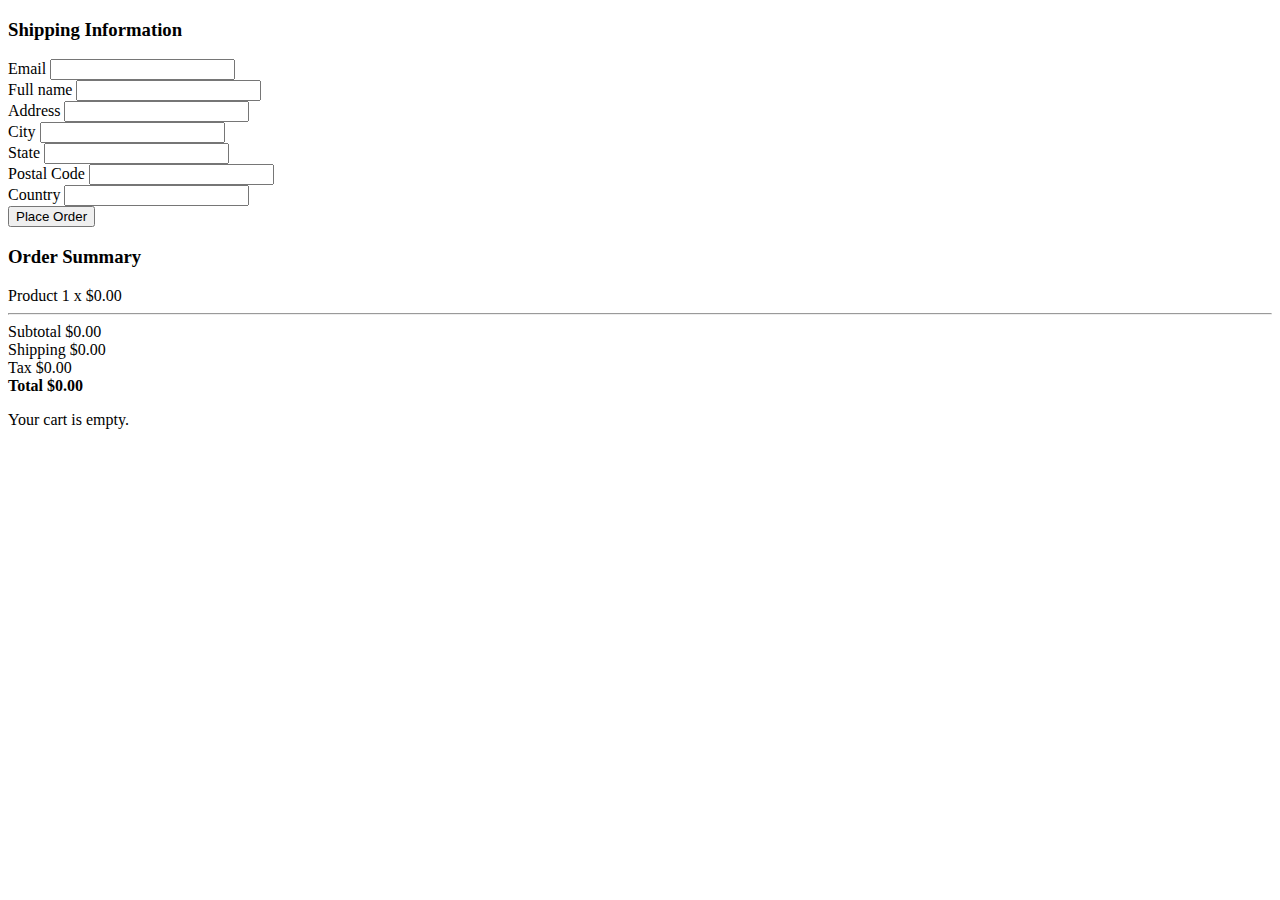
<file: src/main/resources/templates/checkout/checkout.html>
<!DOCTYPE html>
<html lang="en" xmlns:th="http://www.thymeleaf.org" xmlns:layout="http://www.ultraq.net.nz/thymeleaf/layout"
      xmlns:sec="http://www.thymeleaf.org/extras/spring-security"
      layout:decorate="~{layout/base}">
<head>
    <title>Checkout - GaniMart</title>
</head>
<body>
<div layout:fragment="content">
    <section class="panel split">
        <div class="stack">
            <h3>Shipping Information</h3>
            <form th:action="@{/checkout}" method="post" class="form stack">
                <div class="row">
                    <div class="field" style="flex:1;">
                        <label>Email</label>
                        <input type="email" name="email" required />
                    </div>
                    <div class="field" style="flex:1;">
                        <label>Full name</label>
                        <input type="text" name="fullName" required />
                    </div>
                </div>
                <div class="field">
                    <label>Address</label>
                    <input type="text" name="address" required />
                </div>
                <div class="row">
                    <div class="field" style="flex:1;">
                        <label>City</label>
                        <input type="text" name="city" required />
                    </div>
                    <div class="field" style="flex:1;">
                        <label>State</label>
                        <input type="text" name="state" />
                    </div>
                </div>
                <div class="row">
                    <div class="field" style="flex:1;">
                        <label>Postal Code</label>
                        <input type="text" name="postalCode" />
                    </div>
                    <div class="field" style="flex:1;">
                        <label>Country</label>
                        <input type="text" name="country" required />
                    </div>
                </div>
                <button type="submit" class="btn btn-primary">Place Order</button>
            </form>
        </div>
        <div class="stack">
            <h3>Order Summary</h3>
            <div class="card" th:if="${cartItems != null and !cartItems.isEmpty()}">
                <div th:each="item : ${cartItems}" class="row" style="justify-content: space-between;">
                    <span th:text="${item.title}">Product</span>
                    <span th:text="${item.quantity + ' x $' + #numbers.formatDecimal(item.unitPrice, 1, 2)}">1 x $0.00</span>
                </div>
                <hr />
                <div class="row" style="justify-content: space-between;">
                    <span>Subtotal</span>
                    <span th:text="${'$' + #numbers.formatDecimal(cartSummary.subtotal, 1, 2)}">$0.00</span>
                </div>
                <div class="row" style="justify-content: space-between;">
                    <span>Shipping</span>
                    <span th:text="${'$' + #numbers.formatDecimal(cartSummary.shipping, 1, 2)}">$0.00</span>
                </div>
                <div class="row" style="justify-content: space-between;">
                    <span>Tax</span>
                    <span th:text="${'$' + #numbers.formatDecimal(cartSummary.tax, 1, 2)}">$0.00</span>
                </div>
                <div class="row" style="justify-content: space-between; font-weight: 600;">
                    <span>Total</span>
                    <span th:text="${'$' + #numbers.formatDecimal(cartSummary.total, 1, 2)}">$0.00</span>
                </div>
            </div>
            <div class="card" th:if="${cartItems == null or cartItems.isEmpty()}">
                <p class="muted">Your cart is empty.</p>
            </div>
        </div>
    </section>
</div>
</body>
</html>
</file>
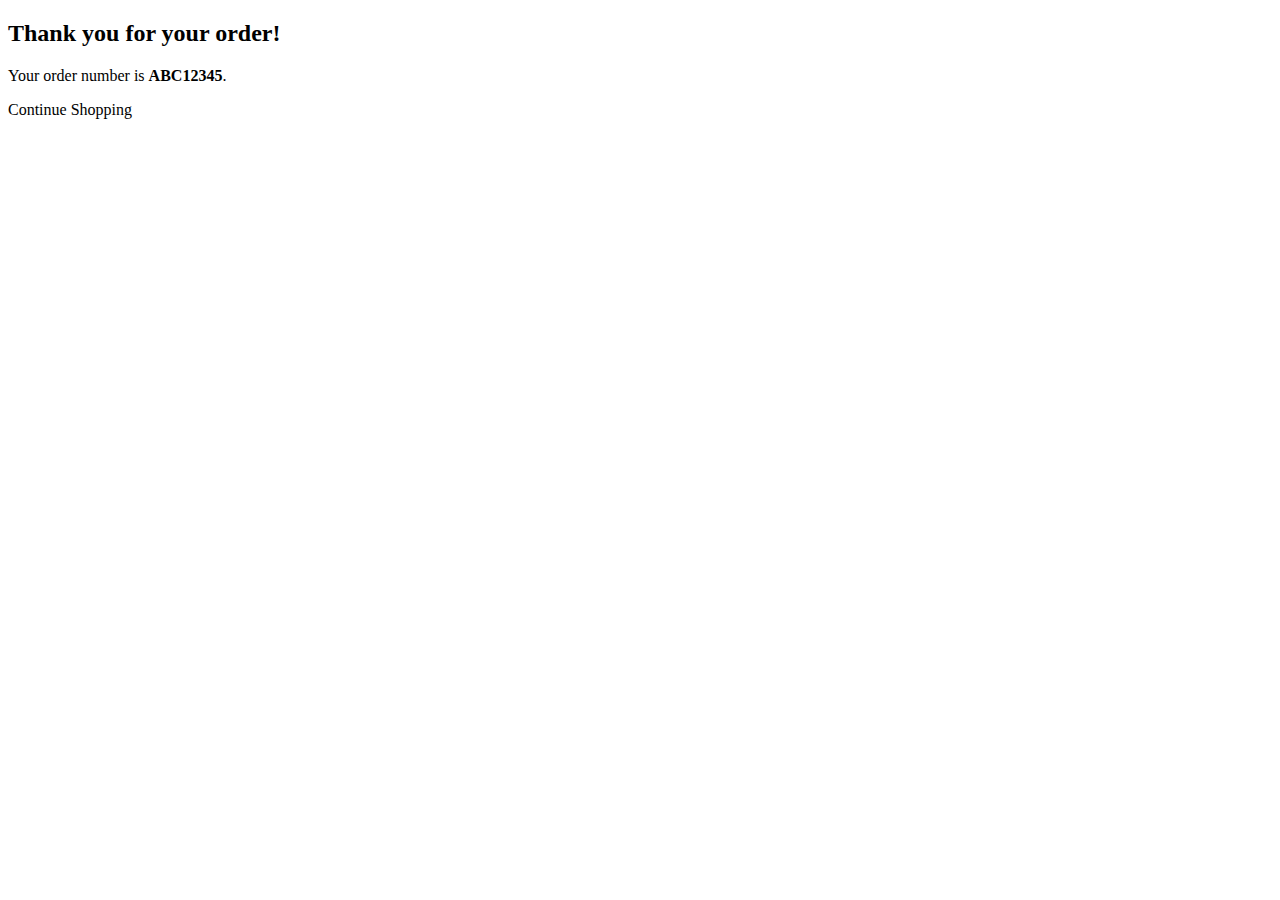
<file: src/main/resources/templates/checkout/success.html>
<!DOCTYPE html>
<html lang="en" xmlns:th="http://www.thymeleaf.org" xmlns:layout="http://www.ultraq.net.nz/thymeleaf/layout"
      xmlns:sec="http://www.thymeleaf.org/extras/spring-security"
      layout:decorate="~{layout/base}">
<head>
    <title>Order Placed - GaniMart</title>
</head>
<body>
<div layout:fragment="content">
    <section class="panel stack">
        <div class="card center" style="height: 220px;">
            <div>
                <h2>Thank you for your order!</h2>
                <p class="muted">Your order number is <strong th:text="${order.orderNumber}">ABC12345</strong>.</p>
                <a th:href="@{/catalog}" class="btn btn-primary" style="margin-top: 12px;">Continue Shopping</a>
            </div>
        </div>
    </section>
</div>
</body>
</html>
</file>
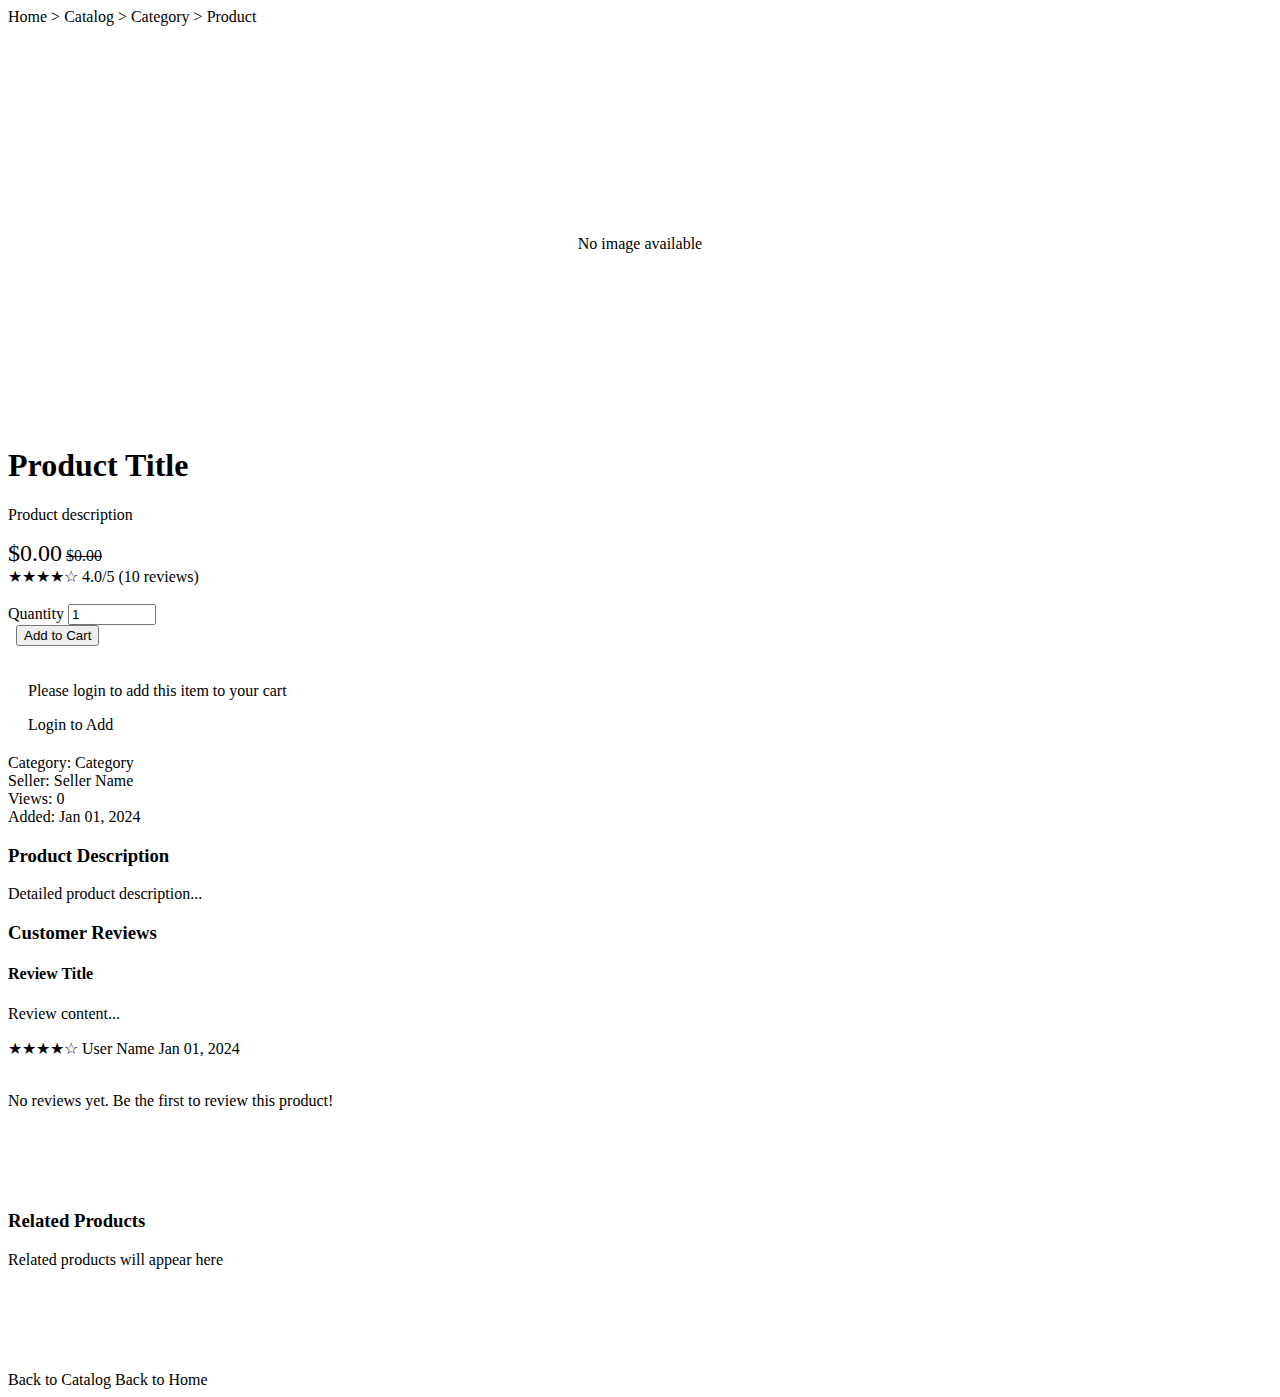
<file: src/main/resources/templates/product/details.html>
<!DOCTYPE html>
<html lang="en" xmlns:th="http://www.thymeleaf.org" xmlns:layout="http://www.ultraq.net.nz/thymeleaf/layout"
      layout:decorate="~{layout/base}">
<head>
    <title th:text="${product.title + ' - GaniMart'}">Product Details</title>
</head>
<body>
    <div layout:fragment="content">
        <section class="panel stack">
            <!-- Breadcrumb -->
            <div class="row" style="align-items: center; gap: 8px;">
                <a th:href="@{/}" class="muted">Home</a>
                <span class="muted">></span>
                <a th:href="@{/catalog}" class="muted">Catalog</a>
                <span class="muted">></span>
                <a th:href="@{/catalog/category/{id}(id=${product.category.id})}" class="muted" th:text="${product.category.name}">Category</a>
                <span class="muted">></span>
                <span th:text="${product.title}">Product</span>
            </div>
            
            <!-- Product Details -->
            <div class="split">
                <!-- Product Image -->
                <div class="card center" style="height: 400px;">
                    <img th:if="${product.imageUrl}" th:src="${product.imageUrl}" th:alt="${product.title}" 
                         style="max-width: 100%; max-height: 100%; object-fit: contain;" />
                    <div th:unless="${product.imageUrl}" style="height: 100%; display: flex; align-items: center; justify-content: center;">
                        <span class="muted">No image available</span>
                    </div>
                </div>
                
                <!-- Product Info -->
                <div class="stack">
                    <div>
                        <h1 th:text="${product.title}">Product Title</h1>
                        <p class="muted" th:text="${product.description}">Product description</p>
                    </div>
                    
                    <!-- Price -->
                    <div class="card">
                        <div class="row" style="align-items: center; gap: 16px;">
                            <span class="price" style="font-size: 24px;" th:text="${'$' + #numbers.formatDecimal(product.price, 1, 2)}">$0.00</span>
                            <span th:if="${product.originalPrice != null and product.originalPrice > product.price}" 
                                  style="text-decoration: line-through; color: var(--muted);" 
                                  th:text="${'$' + #numbers.formatDecimal(product.originalPrice, 1, 2)}">$0.00</span>
                            <span th:if="${product.originalPrice != null and product.originalPrice > product.price}" 
                                  class="pill" style="background: var(--success); color: white;"
                                  th:text="${'-' + #numbers.formatDecimal(product.getDiscountPercentage(), 1, 0) + '%'}">-20%</span>
                        </div>
                    </div>
                    
                    <!-- Rating -->
                    <div class="card">
                        <div class="row" style="align-items: center; gap: 8px;">
                            <span class="rating" th:text="${'★'.repeat(product.averageRating.intValue()) + '☆'.repeat(5 - product.averageRating.intValue())}">★★★★☆</span>
                            <span th:text="${product.averageRating + '/5'}">4.0/5</span>
                            <span class="muted" th:text="${'(' + product.reviewCount + ' reviews)'}">(10 reviews)</span>
                        </div>
                    </div>
                    
                    <!-- Stock Status -->
                    <div class="card">
                        <div class="row" style="align-items: center; gap: 8px;">
                            <span th:if="${product.stockQuantity > 0}" class="pill" style="background: var(--success); color: white;">
                                In Stock (th:text="${product.stockQuantity}">10</span>
                            <span th:unless="${product.stockQuantity > 0}" class="pill" style="background: var(--danger); color: white;">
                                Out of Stock</span>
                        </div>
                    </div>
                    
                    <!-- Add to Cart -->
                    <div class="card" th:if="${product.stockQuantity > 0}">
                        <!-- For authenticated users -->
                        <form th:action="@{/cart/add}" method="post" class="form" sec:authorize="isAuthenticated()">
                            <input type="hidden" name="productId" th:value="${product.id}" />
                            <div class="row">
                                <div class="field">
                                    <label for="quantity">Quantity</label>
                                    <input type="number" id="quantity" name="quantity" value="1" min="1" 
                                           th:max="${product.stockQuantity}" style="width: 80px;" />
                                </div>
                                <div class="field">
                                    <label>&nbsp;</label>
                                    <button type="submit" class="btn btn-primary">Add to Cart</button>
                                </div>
                            </div>
                        </form>
                        <!-- For non-authenticated users -->
                        <div class="center" style="padding: 20px;" sec:authorize="!isAuthenticated()">
                            <p class="muted">Please login to add this item to your cart</p>
                            <a th:href="@{/auth/login}" class="btn btn-primary">Login to Add</a>
                        </div>
                    </div>
                    
                    <!-- Product Meta -->
                    <div class="card">
                        <div class="stack">
                            <div class="row" style="justify-content: space-between;">
                                <span class="muted">Category:</span>
                                <a th:href="@{/catalog/category/{id}(id=${product.category.id})}" th:text="${product.category.name}">Category</a>
                            </div>
                            <div class="row" style="justify-content: space-between;">
                                <span class="muted">Seller:</span>
                                <span th:text="${product.seller.firstName + ' ' + product.seller.lastName}">Seller Name</span>
                            </div>
                            <div class="row" style="justify-content: space-between;">
                                <span class="muted">Views:</span>
                                <span th:text="${product.viewCount}">0</span>
                            </div>
                            <div class="row" style="justify-content: space-between;">
                                <span class="muted">Added:</span>
                                <span th:text="${#temporals.format(product.createdAt, 'MMM dd, yyyy')}">Jan 01, 2024</span>
                            </div>
                        </div>
                    </div>
                </div>
            </div>
            
            <!-- Product Description -->
            <div class="stack">
                <h3>Product Description</h3>
                <div class="card">
                    <p th:text="${product.description}">Detailed product description...</p>
                </div>
            </div>
            
            <!-- Reviews Section -->
            <div class="stack">
                <h3>Customer Reviews</h3>
                <div th:if="${product.reviews != null and !product.reviews.isEmpty()}" class="stack">
                    <div th:each="review : ${product.reviews}" th:object="${review}" class="card">
                        <div class="row" style="justify-content: space-between; align-items: center;">
                            <div>
                                <h4 th:text="${review.reviewTitle}">Review Title</h4>
                                <p th:text="${review.reviewContent}">Review content...</p>
                                <div class="row" style="align-items: center; gap: 8px; margin-top: 8px;">
                                    <span class="rating" th:text="${review.getRatingStars()}">★★★★☆</span>
                                    <span class="muted" th:text="${review.user.firstName + ' ' + review.user.lastName}">User Name</span>
                                    <span class="muted" th:text="${#temporals.format(review.createdAt, 'MMM dd, yyyy')}">Jan 01, 2024</span>
                                </div>
                            </div>
                            <div th:if="${review.isVerifiedPurchase}" class="pill" style="background: var(--success); color: white;">
                                Verified Purchase
                            </div>
                        </div>
                    </div>
                </div>
                <div th:unless="${product.reviews != null and !product.reviews.isEmpty()}" class="card center" style="height: 100px;">
                    <p class="muted">No reviews yet. Be the first to review this product!</p>
                </div>
            </div>
            
            <!-- Related Products -->
            <div class="stack">
                <h3>Related Products</h3>
                <div class="grid" style="grid-template-columns: repeat(auto-fit, minmax(200px, 1fr));">
                    <!-- This would be populated by related products service -->
                    <div class="card center" style="height: 120px;">
                        <p class="muted">Related products will appear here</p>
                    </div>
                </div>
            </div>
            
            <!-- Actions -->
            <div class="row" style="justify-content: center; gap: 16px;">
                <a th:href="@{/catalog}" class="btn btn-ghost">Back to Catalog</a>
                <a th:href="@{/}" class="btn btn-ghost">Back to Home</a>
            </div>
        </section>
    </div>
</body>
</html>
</file>
